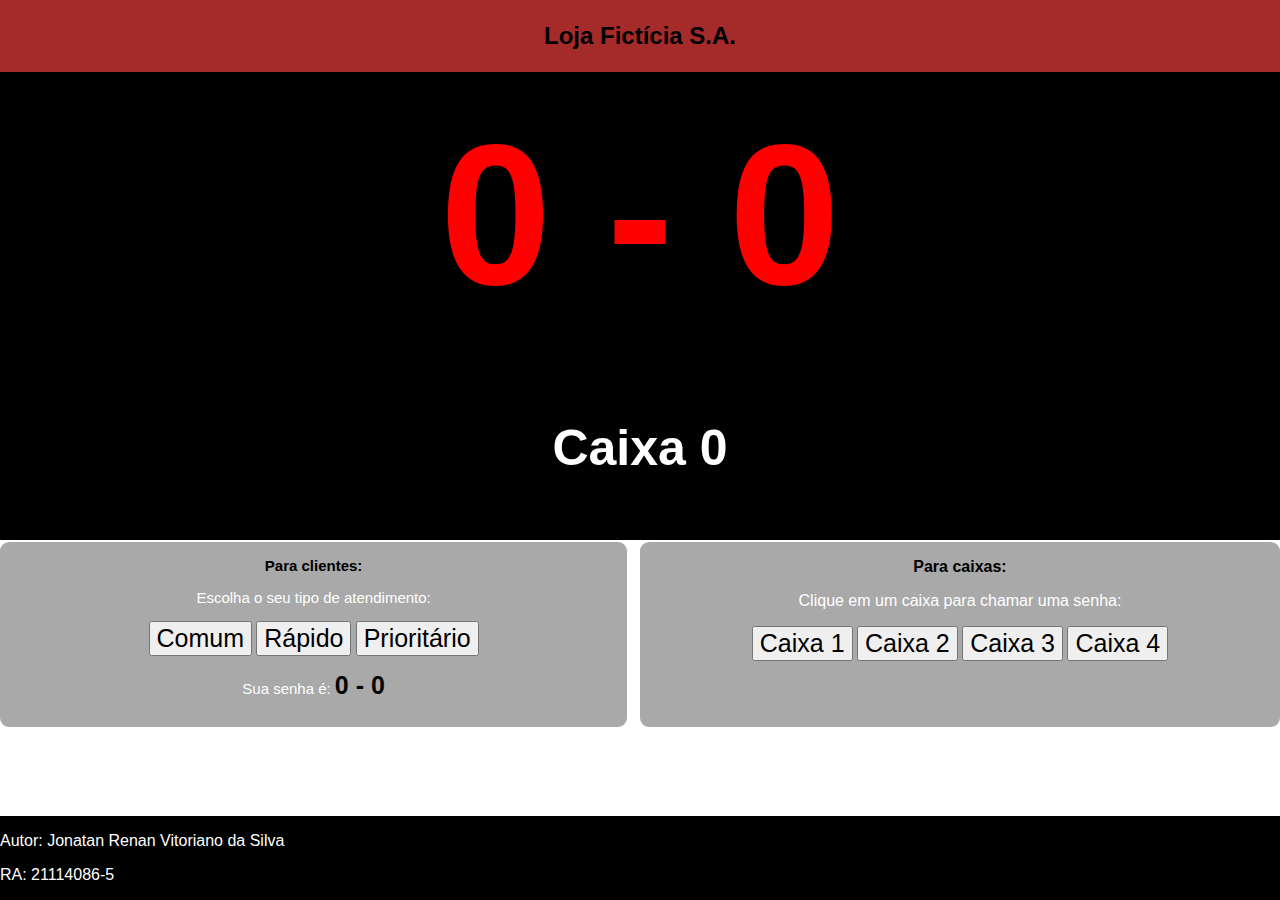
<file: index.html>
<!DOCTYPE html>
<html lang="pt-br">

<head>
    <meta charset="UTF-8">
    <meta http-equiv="X-UA-Compatible" content="IE=edge">
    <meta name="viewport" content="width=device-width, initial-scale=1.0">
    <title>Sistema de Atendimento</title>
    <link rel="stylesheet" type="text/css" href="style.css">

</head>

<body>
    <section id="title">
        <h2>Loja Fictícia S.A.</h2>
    </section>
    <section id="main">
        <h1 class="password2">0 - 0</h1>
        <h3 class="caixa2">Caixa 0</h3>
    </section>
    <div class="linha">
        <section id="left">
            <p class="client">Para clientes:</p>
            <p>Escolha o seu tipo de atendimento: </p>
            <button class="btnComum" type="submit">Comum</button>
            <button class="btnRapido" type="submit">Rápido</button>
            <button class="btnPriori" type="submit">Prioritário</button>
            <p>Sua senha é: <strong class="password">0 - 0</strong></p>
        </section>

        <section id="right">
            <p class="caixa">Para caixas:</p>
            <p>Clique em um caixa para chamar uma senha:</p>
            <button class="btnCaixa1" type="submit">Caixa 1</button>
            <button class="btnCaixa2" type="submit">Caixa 2</button>
            <button class="btnCaixa3" type="submit">Caixa 3</button>
            <button class="btnCaixa4" type="submit">Caixa 4</button>
        </section>

        <footer id="rodape">
            <p>Autor: Jonatan Renan Vitoriano da Silva</p>
            <p>RA: 21114086-5</p>
        </footer>
    </div>

    <script type="text/javascript" src="javascript.js">
    </script>
</body>

</html>
</file>
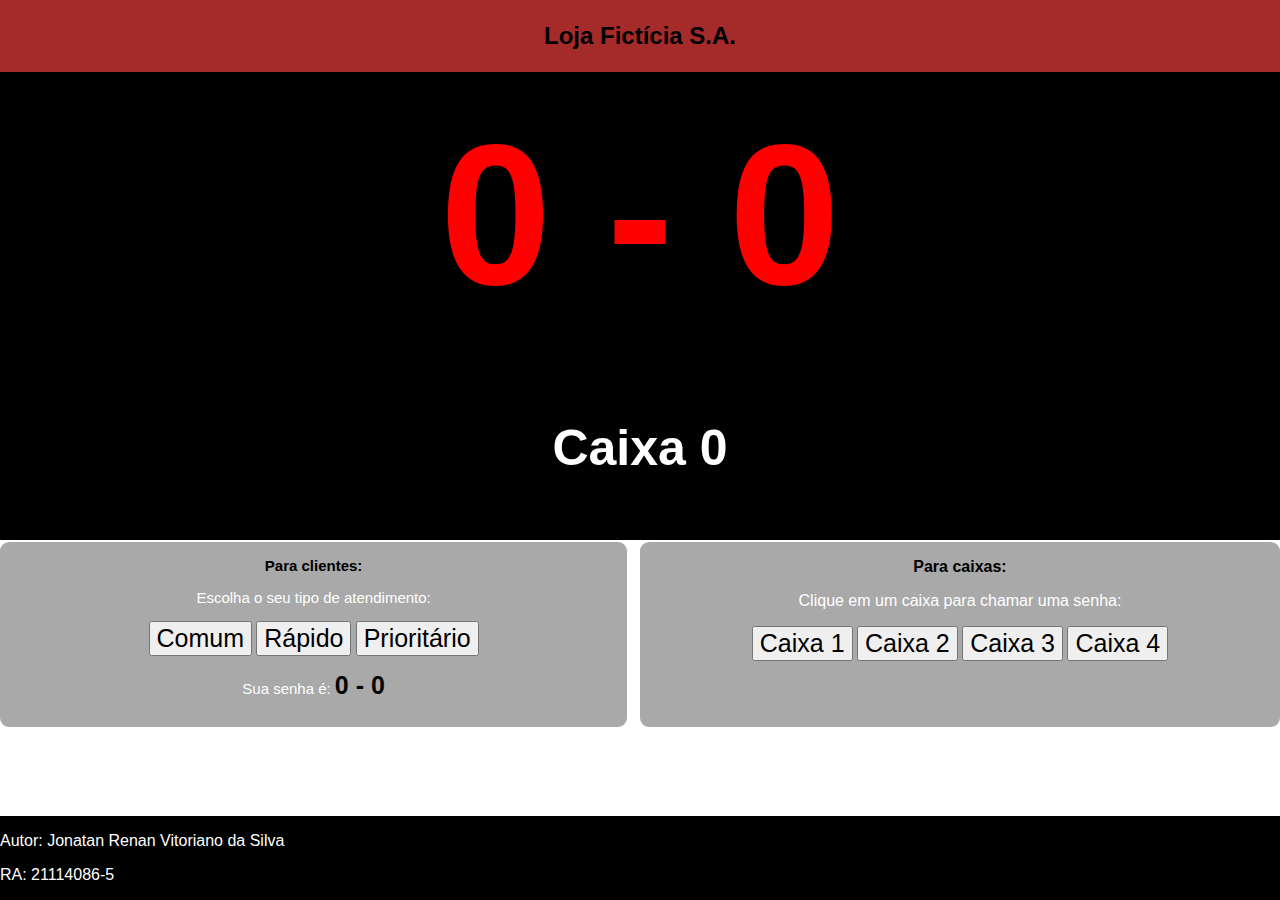
<file: mapa.html>
<!DOCTYPE html>
<html lang="pt-br">

<head>
    <meta charset="UTF-8">
    <meta http-equiv="X-UA-Compatible" content="IE=edge">
    <meta name="viewport" content="width=device-width, initial-scale=1.0">
    <title>MapaJonatan</title>
    <link rel="stylesheet" type="text/css" href="style.css">

</head>

<body>
    <section id="title">
        <h2>Loja Fictícia S.A.</h2>
    </section>
    <section id="main">
        <h1 class="password2">0 - 0</h1>
        <h3 class="caixa2">Caixa 0</h3>
    </section>
    <div class="linha">
        <section id="left">
            <p class="client">Para clientes:</p>
            <p>Escolha o seu tipo de atendimento: </p>
            <button class="btnComum" type="submit">Comum</button>
            <button class="btnRapido" type="submit">Rápido</button>
            <button class="btnPriori" type="submit">Prioritário</button>
            <p>Sua senha é: <strong class="password">0 - 0</strong></p>
        </section>

        <section id="right">
            <p class="caixa">Para caixas:</p>
            <p>Clique em um caixa para chamar uma senha:</p>
            <button class="btnCaixa1" type="submit">Caixa 1</button>
            <button class="btnCaixa2" type="submit">Caixa 2</button>
            <button class="btnCaixa3" type="submit">Caixa 3</button>
            <button class="btnCaixa4" type="submit">Caixa 4</button>
        </section>

        <footer id="rodape">
            <p>Autor: Jonatan Renan Vitoriano da Silva</p>
            <p>RA: 21114086-5</p>
        </footer>
    </div>

    <script type="text/javascript" src="javascript.js">
    </script>
</body>

</html>
</file>
<file: style.css>
html, body{
    margin: 0%;
    padding: 0%;
    height: 100%;
    min-height: 100%;
    font-family: -apple-system, BlinkMacSystemFont, 'Segoe UI', Roboto, Oxygen, Ubuntu, Cantarell, 'Open Sans', 'Helvetica Neue', sans-serif
}
h2{
   text-align: center;
}

h1{
    text-align: center;
    margin-bottom: 3%;
    margin-top: 5%;
    font-size: 50px;
    margin-top: 2%;
    padding-top: 3px;
}
.caixa{
    font-weight: bolder;
    color: black;
}
.password2{
    font-weight: bolder;
    color: red;
    font-size: 200px;
}

.password{
    font-weight: bolder;
    color: black;
    font-size: 25px;
}
.password:hover{
    cursor: text;
}

.caixa2{
    font-weight: bolder;
    color: white;
    font-size: 50px;
  
}
.client{
    font-weight: bolder;
    color: black;
}



.btnComum{
    font-size: 25px;
}
.btnComum:hover{
    cursor: pointer;
}
.btnRapido{
    font-size: 25px;
}
.btnRapido:hover{
    cursor: pointer;
}
.btnPriori{
    font-size: 25px;
}
.btnPriori:hover{
    cursor: pointer;
}
.btnCaixa1{
    font-size: 25px;
}
.btnCaixa1:hover{
    cursor: pointer;
}
.btnCaixa2{
    font-size: 25px;
}
.btnCaixa2:hover{
    cursor: pointer;
}
.btnCaixa3{
    font-size: 25px;
}
.btnCaixa3:hover{
    cursor: pointer;
}
.btnCaixa4{
    font-size: 25px;
}
.btnCaixa4:hover{
    cursor: pointer;
}

#title{
    background-color: brown;
    padding-bottom: 2px;
    padding-top: 2px;
    
}

#main{
    background-color: black;
    padding-bottom: 1%;
    width: 100vw;
    margin-right: 15%;
    margin-bottom: 2px;
    color: white;
    display: flex;
    flex-direction: column;
    justify-content: center;
    align-items: center;
    
}

#left{
    background-color: darkgrey;
    padding-bottom: 1%;
    width: 49%;
    color: white;
    flex-direction: column;
    justify-content: center;
    align-items: center;
    margin-right: 1%;
    text-align: center;
    border-radius: 9px;
    font-size: 15px;
}
.linha{
    display: flex;
    flex-flow: row wrap;
}
#right{
    background-color: darkgrey;
    padding-bottom: 1%;
    width: 50%;
    color: white;
    flex-direction: column;
    justify-content: center;
    align-items: center;
    text-align: center;
    border-radius: 9px;
}

#rodape{
    position: absolute;
    bottom: 0;
    background-color: black;
    color: white;
    width: 100%;
}
h3{
    text-align: center;
    
}
</file>
